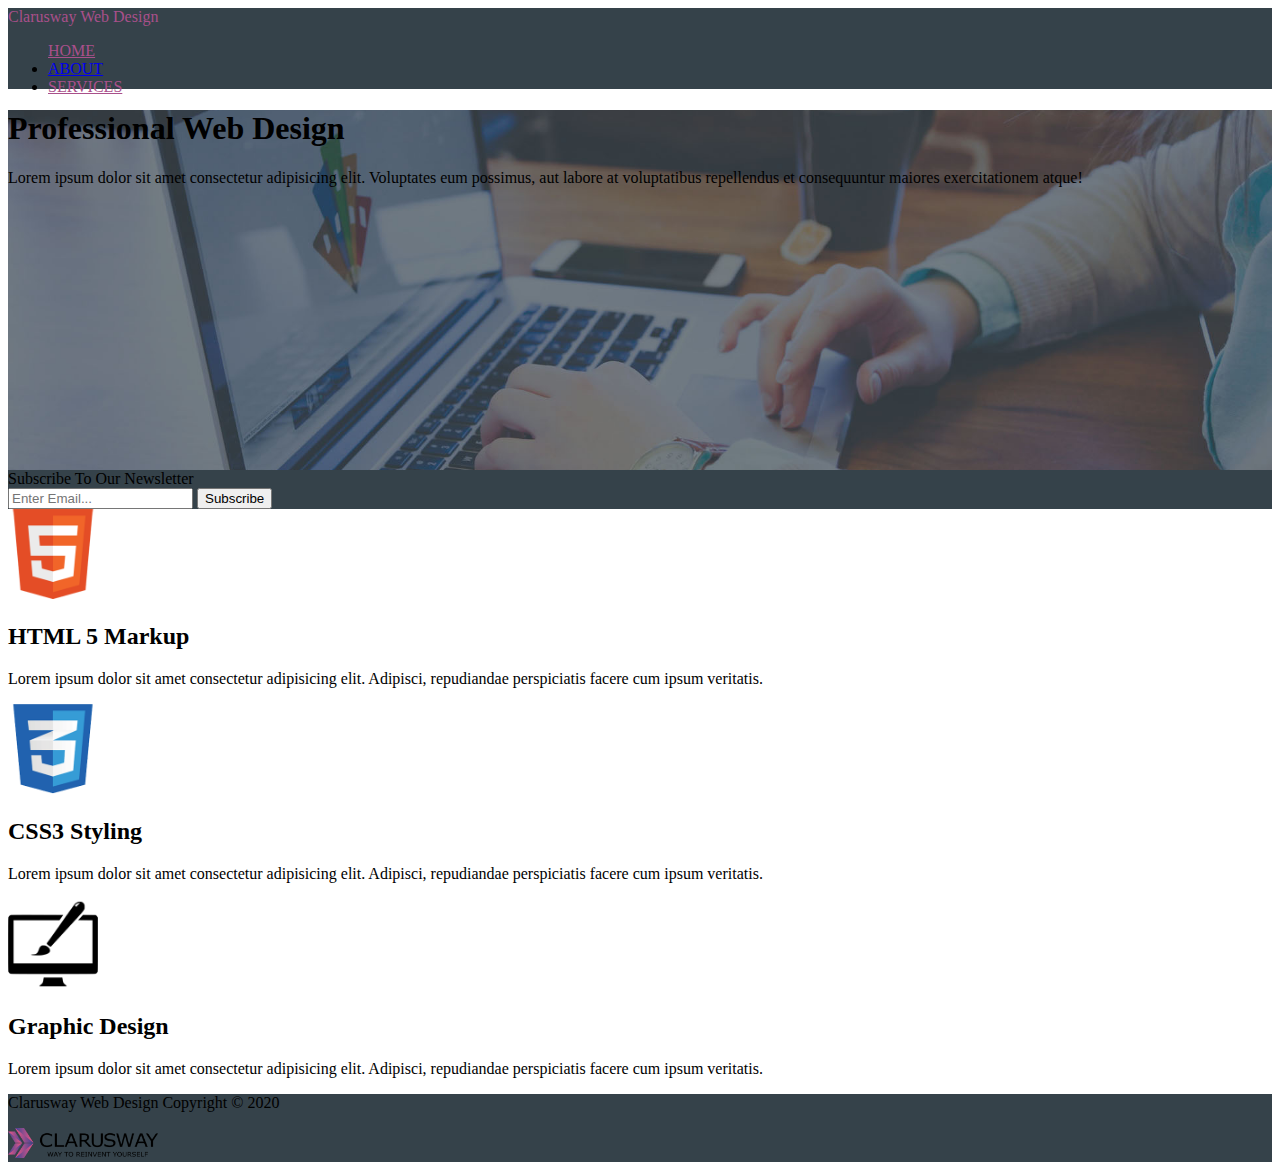
<file: index.html>
<!DOCTYPE html>
<html lang="en">

<head>
  <meta charset="UTF-8" />
  <meta http-equiv="X-UA-Compatible" content="IE=edge" />
  <meta name="viewport" content="width=device-width, initial-scale=1.0" />
  <link rel="shortcut icon" href="https://pbs.twimg.com/profile_images/1473756727002734593/5-nFayhK_400x400.jpg"
    type="image/x-icon">
  <link href="https://cdn.jsdelivr.net/npm/bootstrap@5.2.0-beta1/dist/css/bootstrap.min.css" rel="stylesheet"
    integrity="sha384-0evHe/X+R7YkIZDRvuzKMRqM+OrBnVFBL6DOitfPri4tjfHxaWutUpFmBp4vmVor" crossorigin="anonymous">
  <link rel="stylesheet" href="./style.css">
  <title>Website Page Design</title>
</head>

<body>
  <nav
     class="container-fluid text-danger d-flex justify-content-between align-items-center border-bottom border-2 border-danger">
    <div class="clar fs-2 fw-bold">Clarusway <span class="text-white fw-semibold">Web Design</span></div>
        <ul class="list-unstyled d-flex justify-content-end align-content-end gap-5 my-auto"><a class="clar text-decoration-none" href="./index.html">HOME</a></li>
      <li><a class="text-decoration-none text-white bg" href="./about.html">ABOUT</a></li>
      <li><a class="clar text-decoration-none text-white" href="./services.html">SERVICES</a></li>
    </ul>
  </nav>
  <div class="img-container d-flex flex-column justify-content-center text-center">
    <h1 class="text-white p-3">Professional Web Design</h1>
    <p class="text-white">Lorem ipsum dolor sit amet consectetur adipisicing elit. Voluptates eum possimus, aut labore
      at voluptatibus
      repellendus et consequuntur maiores exercitationem atque!</p>
  </div>
  <div
    class="merkez container-fluid text-white d-flex justify-content-between  border-bottom border-2 border-danger p-3">
    <div>Subscribe To Our Newsletter</div>
    <form action="">
      <input type="email" name="email" id="email" placeholder="Enter Email...">
      <input class="bg-danger text-white border-0" type="submit" value="Subscribe">
    </form>
  </div>
  <div class="merkezaltı container-fluid d-flex justify-content-between text-center p-4">
    <div class="my-5">
      <img class="htmlcssgd" src="./images/logo_html.png" alt="HTML">
      <h2>HTML 5 Markup</h2>
      <p>Lorem ipsum dolor sit amet consectetur adipisicing elit. Adipisci, repudiandae perspiciatis facere cum ipsum
        veritatis.</p>
    </div>
    <div class="my-5">
      <img class="htmlcssgd" src="./images/logo_css.png" alt="CSS">
      <h2>CSS3 Styling</h2>
      <p>Lorem ipsum dolor sit amet consectetur adipisicing elit. Adipisci, repudiandae perspiciatis facere cum ipsum
        veritatis.</p>
    </div>
    <div class="my-5">
      <img class="htmlcssgd" src="./images/logo_brush.png" alt="">
      <h2>Graphic Design</h2>
      <p>Lorem ipsum dolor sit amet consectetur adipisicing elit. Adipisci, repudiandae perspiciatis facere cum ipsum
        veritatis.</p>
    </div>
  </div>
  <footer class="text-center text-white p-2 fixed-bottom">
    <p>Clarusway Web Design Copyright © 2020</p>
    <img class="clarusway" src="./images/clarusway_logo.png" alt="Clarusway">
  </footer>
</body>

</html>
</file>
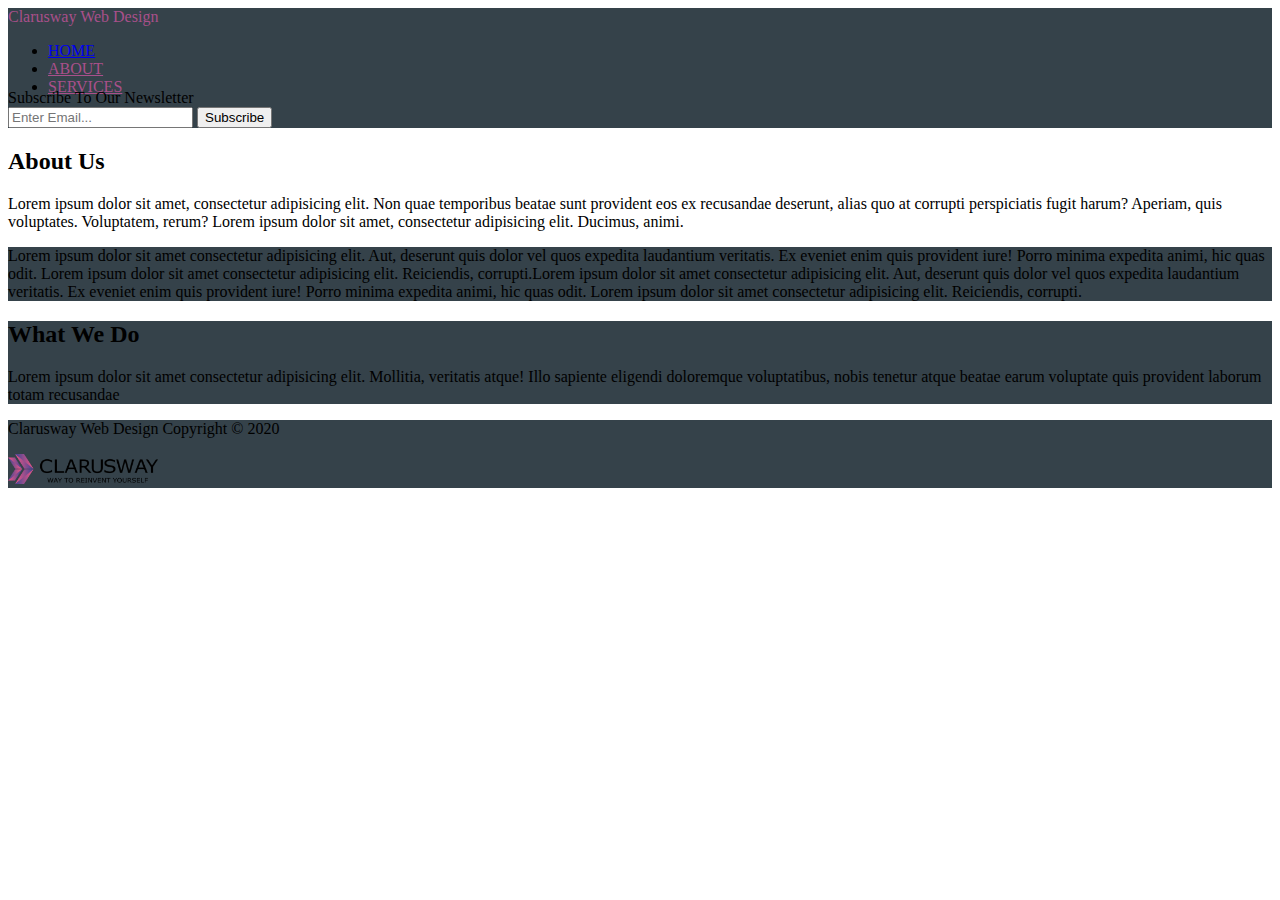
<file: about.html>
<!DOCTYPE html>
<html lang="en">

<head>
    <meta charset="UTF-8" />
    <meta http-equiv="X-UA-Compatible" content="IE=edge" />
    <meta name="viewport" content="width=device-width, initial-scale=1.0" />
    <link rel="shortcut icon" href="https://pbs.twimg.com/profile_images/1473756727002734593/5-nFayhK_400x400.jpg"
        type="image/x-icon">
    <link href="https://cdn.jsdelivr.net/npm/bootstrap@5.2.0-beta1/dist/css/bootstrap.min.css" rel="stylesheet"
        integrity="sha384-0evHe/X+R7YkIZDRvuzKMRqM+OrBnVFBL6DOitfPri4tjfHxaWutUpFmBp4vmVor" crossorigin="anonymous">
    <link rel="stylesheet" href="./style.css">
    <title>ABOUT</title>
</head>

<body>
    <nav  class="container-fluid text-danger d-flex justify-content-between align-items-center border-bottom border-2 border-danger">
        <div class="clar fs-2 fw-bold">Clarusway <span class="text-white fw-semibold">Web Design</span></div>
        <ul class="list-unstyled d-flex justify-content-end align-content-end gap-5 my-auto">
            <li class=""><a class="text-white text-decoration-none" href="./index.html">HOME</a></li>
            <li><a class="clar text-decoration-none bg" href="./about.html">ABOUT</a></li>
            <li><a class="clar text-decoration-none text-white" href="./services.html">SERVICES</a></li>
        </ul>
    </nav>

    <div
        class="merkez container-fluid text-white d-flex justify-content-between  border-bottom border-2 border-danger p-3">
        <div>Subscribe To Our Newsletter</div>
        <form action="">
            <input type="email" name="email" id="email" placeholder="Enter Email...">
            <input class="bg-danger text-white border-0" type="submit" value="Subscribe">
        </form>
    </div>
    <div class="container-fluid d-flex justify-content-around gap-5 mt-5">
        <div class="row col-8 m-1 p-2">
            <h2>About Us</h2>
            <p class="p-2">Lorem ipsum dolor sit amet, consectetur adipisicing elit. Non quae temporibus beatae sunt
                provident eos
                ex recusandae deserunt, alias quo at corrupti perspiciatis fugit harum? Aperiam, quis voluptates.
                Voluptatem, rerum? Lorem ipsum dolor sit amet, consectetur adipisicing elit. Ducimus, animi.</p>
            <p class="ikincip text-light mx-2">Lorem ipsum dolor sit amet consectetur adipisicing elit. Aut, deserunt
                quis
                dolor vel quos expedita
                laudantium veritatis. Ex eveniet enim quis provident iure! Porro minima expedita animi, hic quas odit.
                Lorem ipsum dolor sit amet consectetur adipisicing elit. Reiciendis, corrupti.Lorem ipsum dolor sit amet
                consectetur adipisicing elit. Aut, deserunt quis
                dolor vel quos expedita
                laudantium veritatis. Ex eveniet enim quis provident iure! Porro minima expedita animi, hic quas odit.
                Lorem ipsum dolor sit amet consectetur adipisicing elit. Reiciendis, corrupti.
            </p>
        </div>
        <div class="ikincip text-light p-3">
            <h2>What We Do</h2>
            <p>
                Lorem ipsum dolor sit amet consectetur adipisicing elit. Mollitia, veritatis atque! Illo sapiente
                eligendi
                doloremque voluptatibus, nobis tenetur atque beatae earum voluptate quis provident laborum totam
                recusandae
            </p>
        </div>
    </div>

    <footer class="text-center text-white p-2 fixed-bottom">
        <p>Clarusway Web Design Copyright © 2020</p>
        <img class="clarusway" src="./images/clarusway_logo.png" alt="Clarusway">
    </footer>
</body>

</html>
</file>
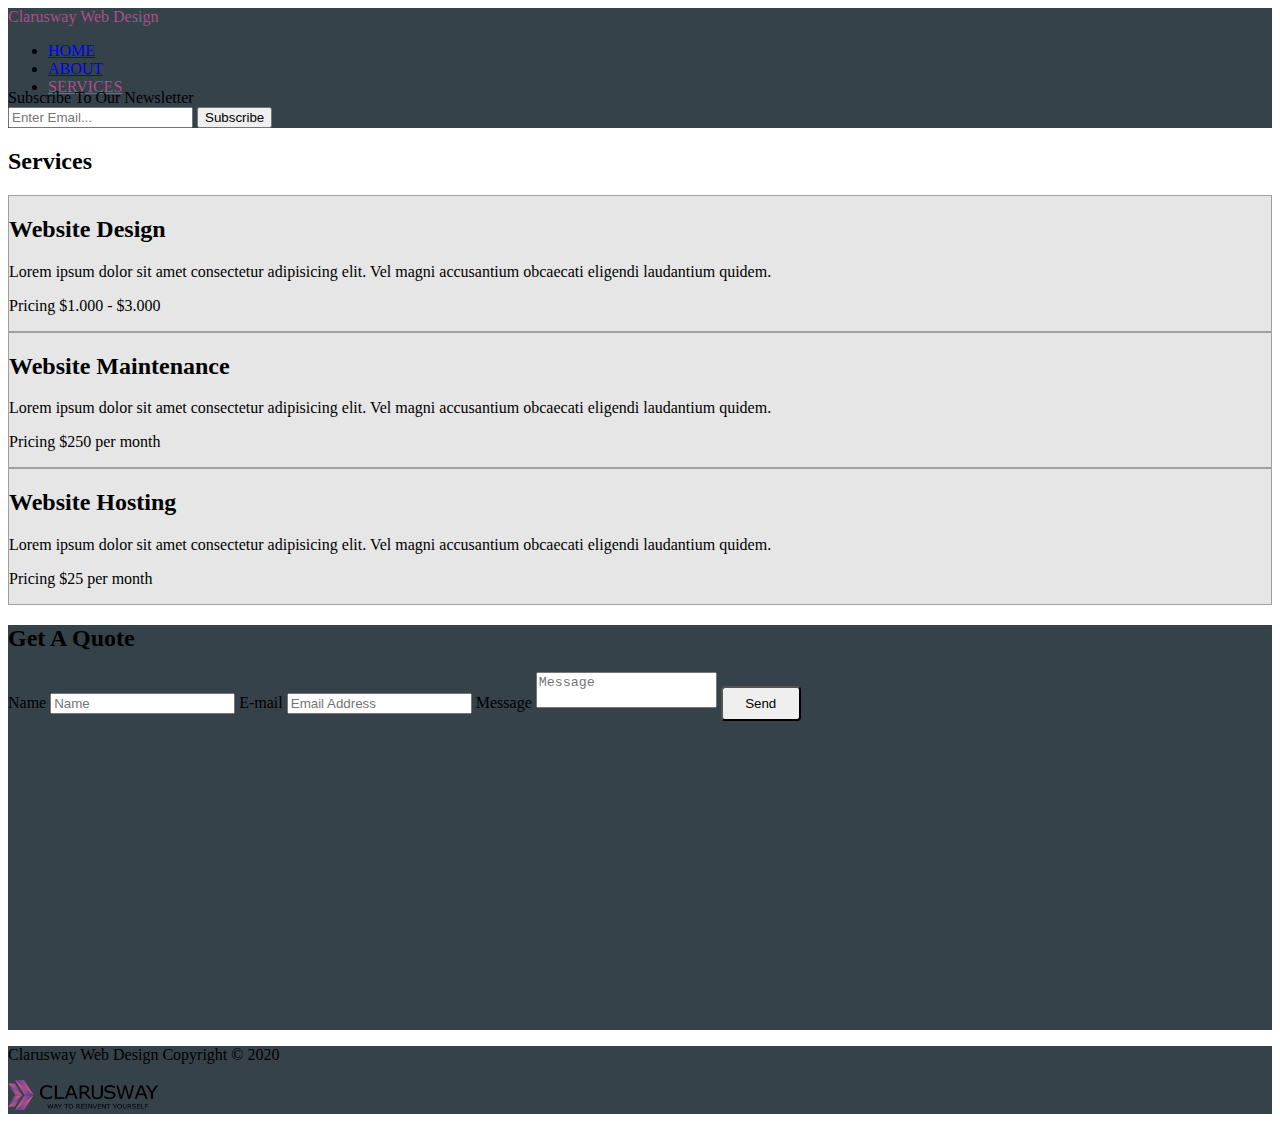
<file: services.html>
<!DOCTYPE html>
<html lang="en">

<head>
    <meta charset="UTF-8" />
    <meta http-equiv="X-UA-Compatible" content="IE=edge" />
    <meta name="viewport" content="width=device-width, initial-scale=1.0" />
    <link rel="shortcut icon" href="https://pbs.twimg.com/profile_images/1473756727002734593/5-nFayhK_400x400.jpg"
        type="image/x-icon">
    <link href="https://cdn.jsdelivr.net/npm/bootstrap@5.2.0-beta1/dist/css/bootstrap.min.css" rel="stylesheet"
        integrity="sha384-0evHe/X+R7YkIZDRvuzKMRqM+OrBnVFBL6DOitfPri4tjfHxaWutUpFmBp4vmVor" crossorigin="anonymous">
    <link rel="stylesheet" href="./style.css">
    <title>SERVICES</title>
</head>

<body>
    <nav
        class="container-fluid text-danger d-flex justify-content-between align-items-center border-bottom border-2 border-danger">
        <div class="clar fs-2 fw-bold">Clarusway <span class="text-white fw-semibold">Web Design</span></div>
        <ul class="list-unstyled d-flex justify-content-end align-content-end gap-5 my-auto">
            <li class=""><a class="text-white text-decoration-none" href="./index.html">HOME</a></li>
            <li><a class="text-white text-decoration-none bg" href="./about.html">ABOUT</a></li>
            <li><a class="clar text-decoration-none" href="./services.html">SERVICES</a></li>
        </ul>
    </nav>

    <div
        class="merkez container-fluid text-white d-flex justify-content-between  border-bottom border-2 border-danger p-3 mx-auto">
        <div>Subscribe To Our Newsletter</div>
        <form action="">
            <input type="email" name="email" id="email" placeholder="Enter Email...">
            <input class="bg-danger text-white border-0" type="submit" value="Subscribe">
        </form>
    </div>
    <div class="container-fluid d-flex justify-content-around gap-5 mt-2">
        <div class="row col-8 m-1 p-2 gap-1">
            <h2>Services</h2>
            <div class="website">
                <h2>Website Design</h2>
                <p>Lorem ipsum dolor sit amet consectetur adipisicing elit. Vel magni accusantium obcaecati eligendi
                    laudantium quidem.</p>
                <p>Pricing $1.000 - $3.000</p>
            </div>
            <div class="website">
                <h2>Website Maintenance</h2>
                <p>Lorem ipsum dolor sit amet consectetur adipisicing elit. Vel magni accusantium obcaecati eligendi
                    laudantium quidem.</p>
                <p>Pricing $250 per month</p>
            </div>
            <div class="website">
                <h2>Website Hosting</h2>
                <p>Lorem ipsum dolor sit amet consectetur adipisicing elit. Vel magni accusantium obcaecati eligendi
                    laudantium quidem.</p>
                <p>Pricing $25 per month</p>
            </div>

        </div>
        <div>

        </div>
        <div class="ikincip form text-light px-3 w-100">
            <h2 class="fs-4 mt-3">Get A Quote</h2>
            <form action="" class="contaniner d-flex flex-column gap-1">
                <label for="name">Name</label>
                <input type="text" name="name" id="name" placeholder="Name">
                <label for="email">E-mail</label>
                <input type="email" name="email" id="email" placeholder="Email Address">
                <label for="message">Message</label>
                <textarea class="textarea" name="message" id="message" placeholder="Message"></textarea>
                <input class="sendd bg-danger text-white border-0" type="submit" value="Send">

            </form>
        </div>
    </div>

    <footer class="text-center text-white p-2 fixed-bottom">
        <p>Clarusway Web Design Copyright © 2020</p>
        <img class="clarusway" src="./images/clarusway_logo.png" alt="Clarusway">
    </footer>
</body>

</html>
</file>
<file: style.css>
div.img-container {
    background-image: url(./images/showcase.jpg);
    background-repeat: no-repeat;
    background-position: center;
    background-size: cover;
    width: 100%;
    height: 40vh;
}

footer, nav, .merkez {
    background-color: rgb(53, 66, 74);
}

.clar {
    color: #A9508B;
}

nav {
    height: 9vh;
}


.htmlcssgd {
    width: 90px;
}

.clarusway {
    width: 150px;
}

.ikincip {
    background-color: rgb(53, 66, 74);
}

.textarea {
    resize: none;
}

.website {
    background-color: #e6e6e6;
    border: 1px solid rgba(121, 119, 119, 0.614);
}

.form {
    height: 45vh;
}

.sendd {
    width: 5rem;
    padding: 0.5rem;
    border-radius: 0.25rem;
}
</file>
